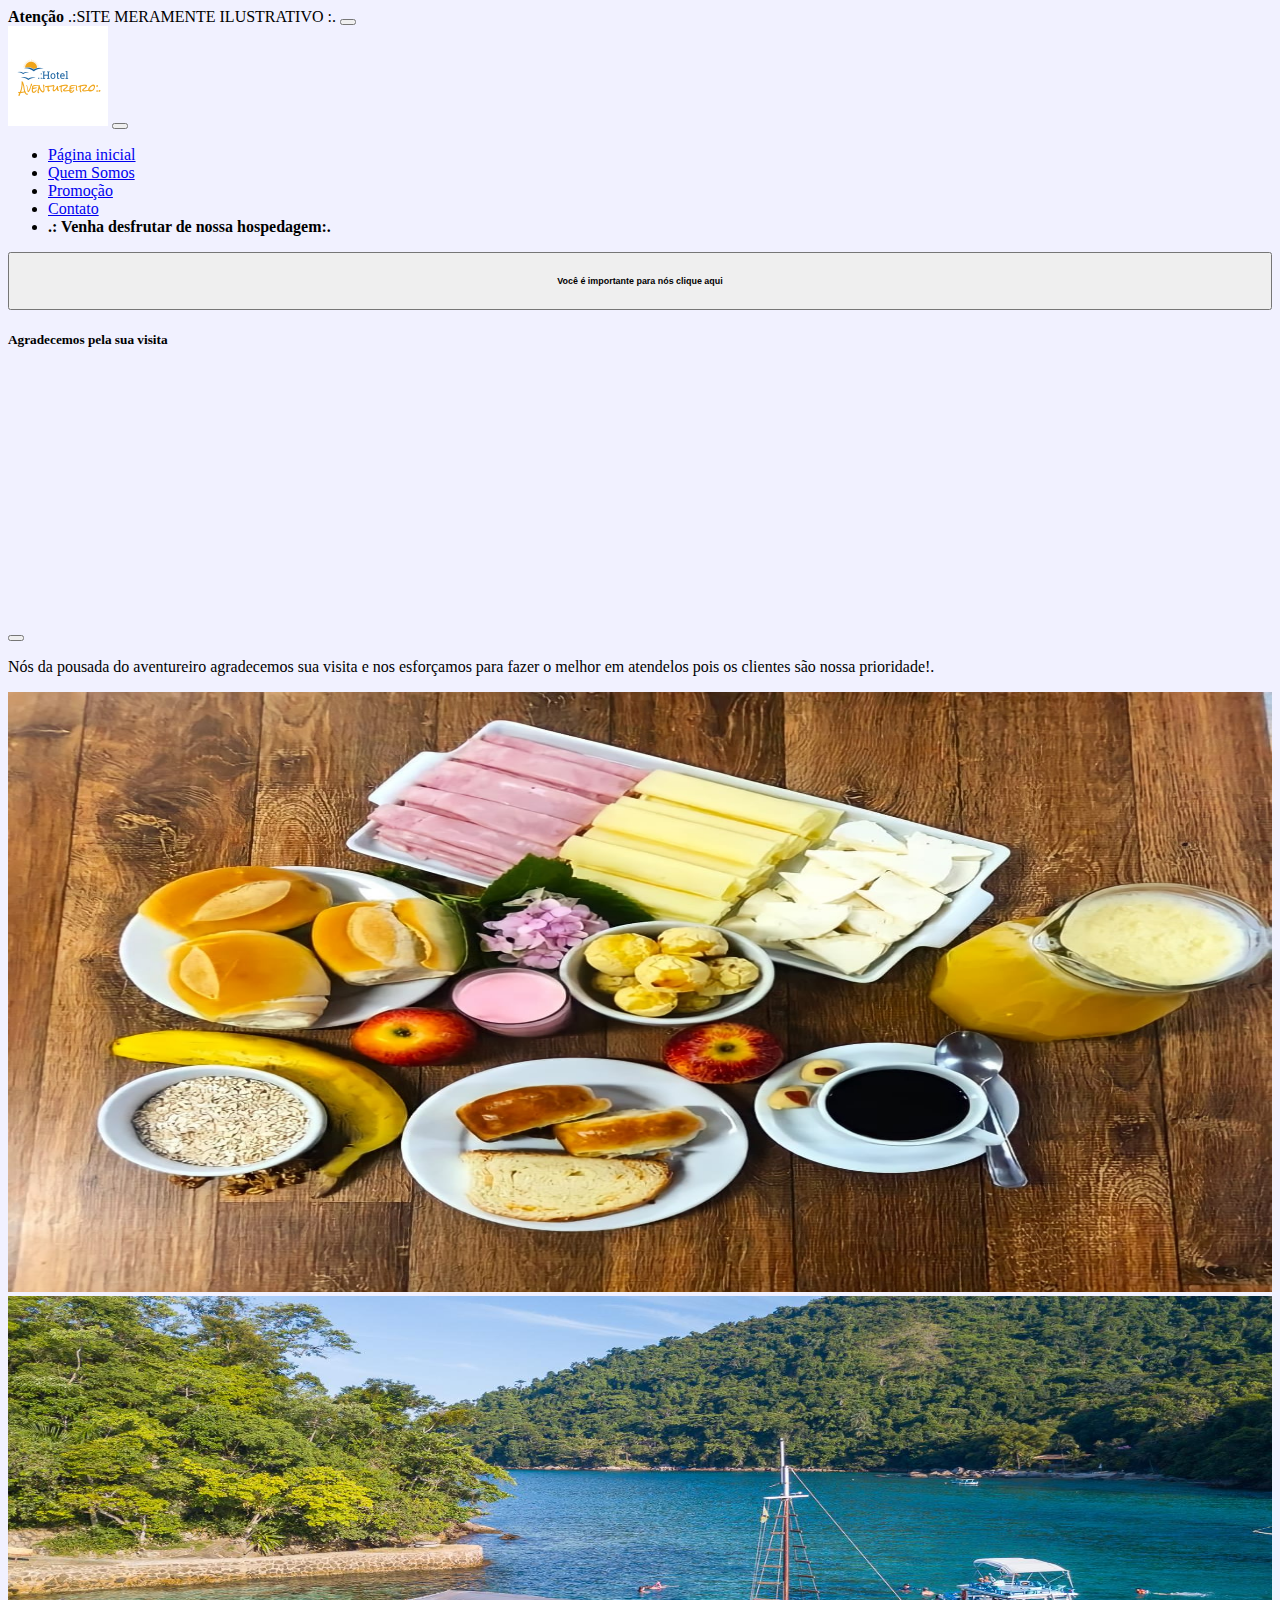
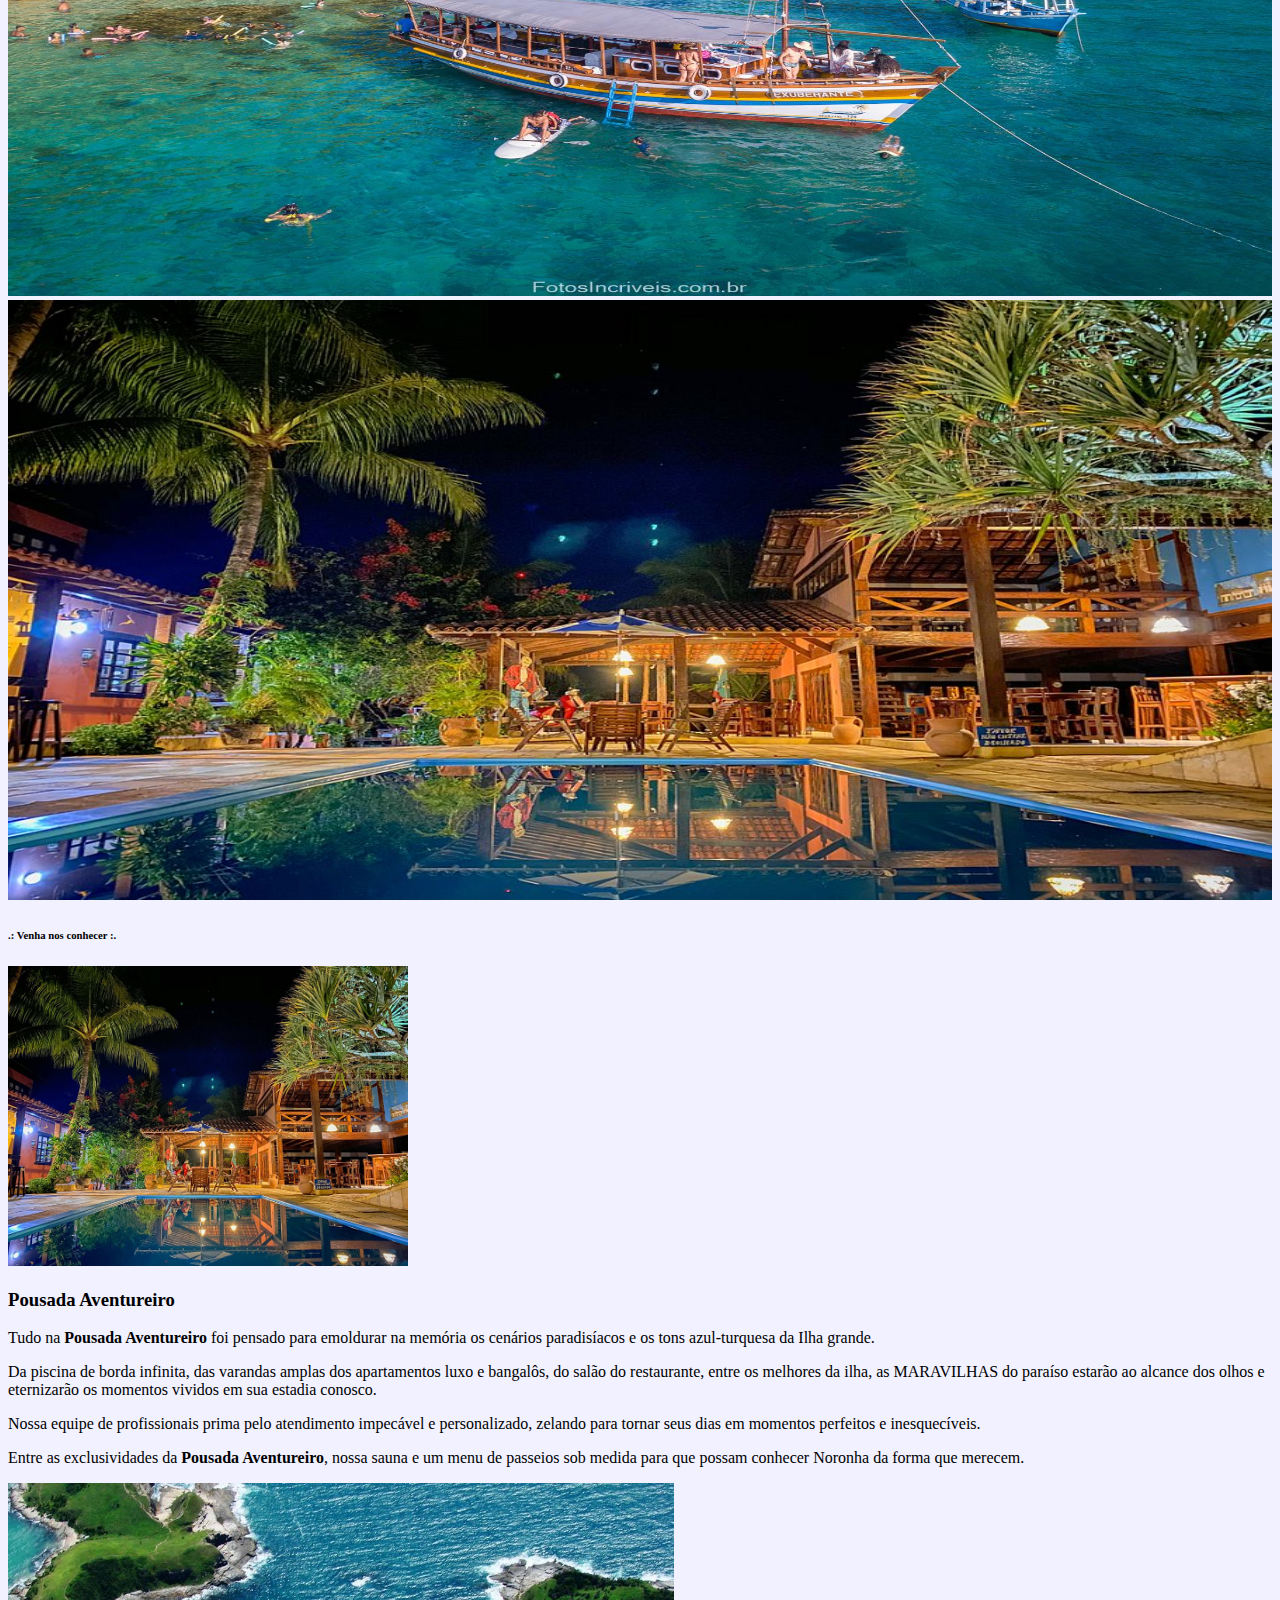
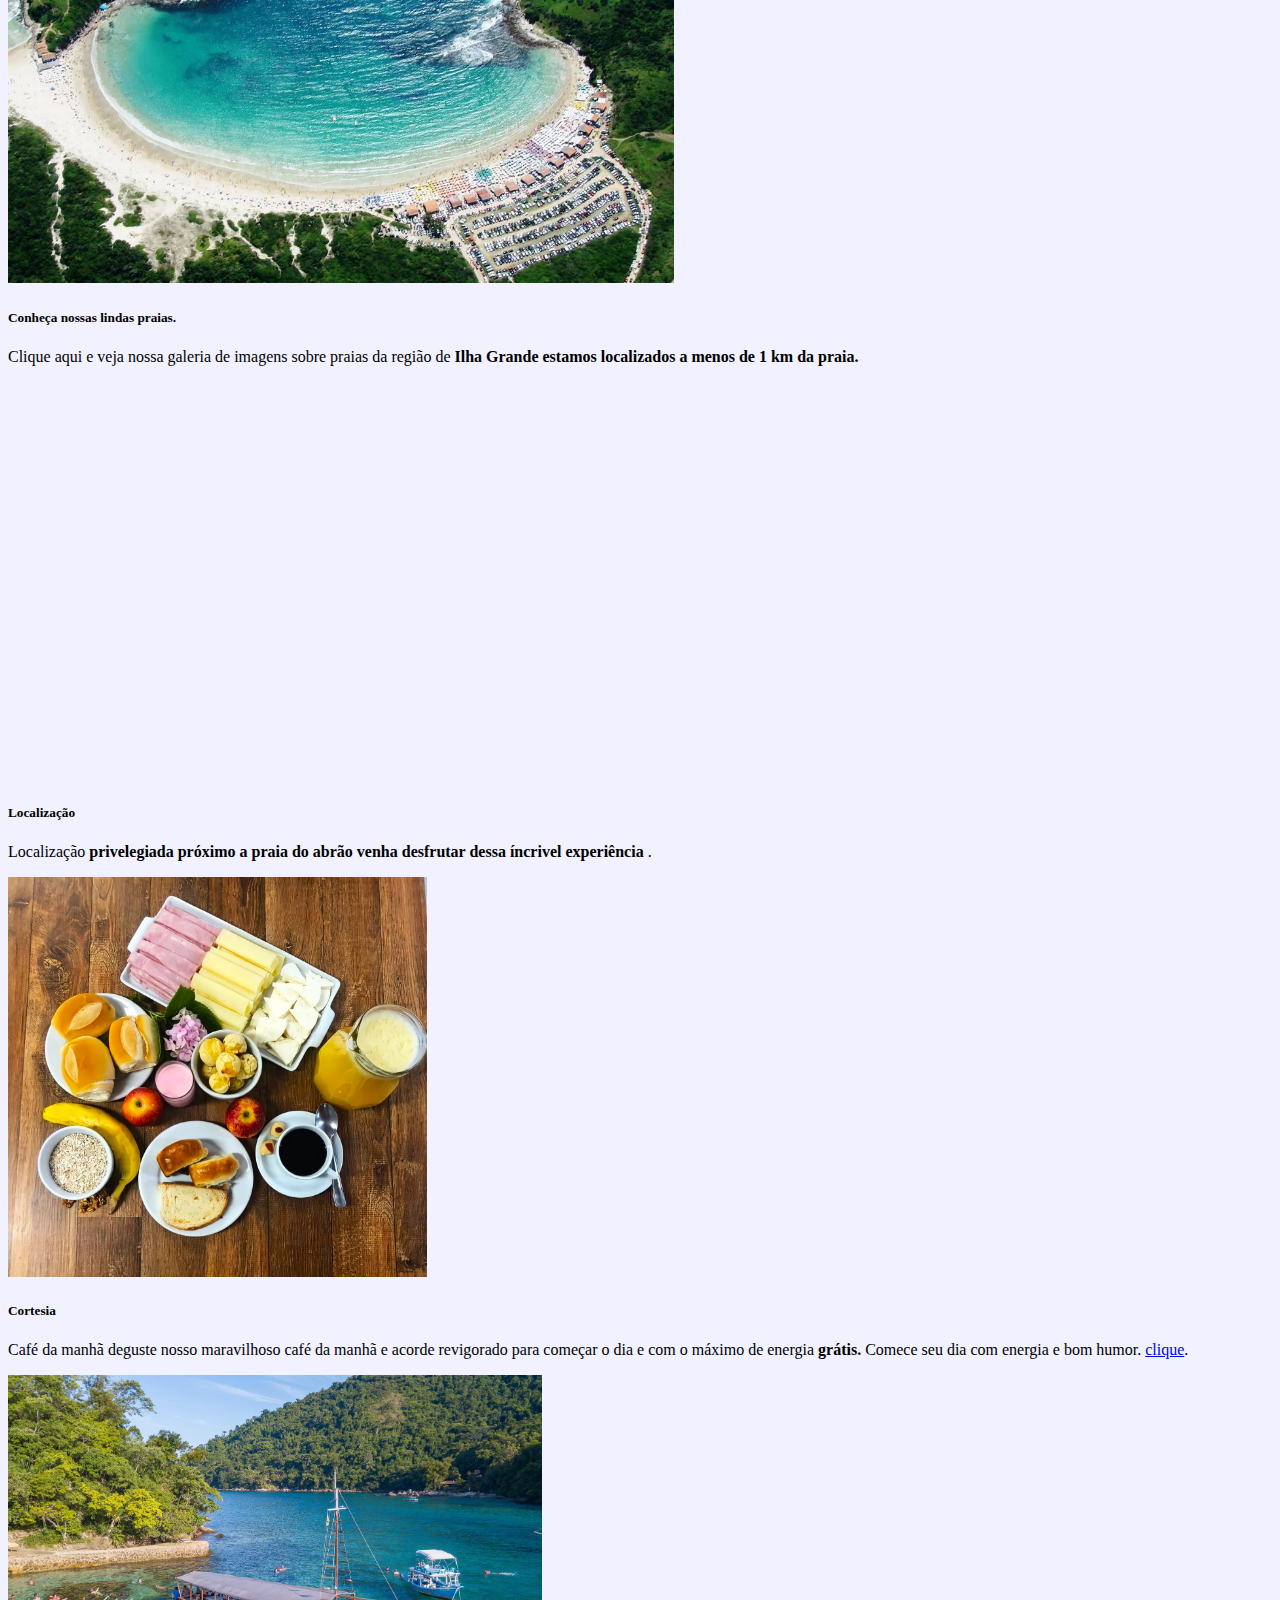
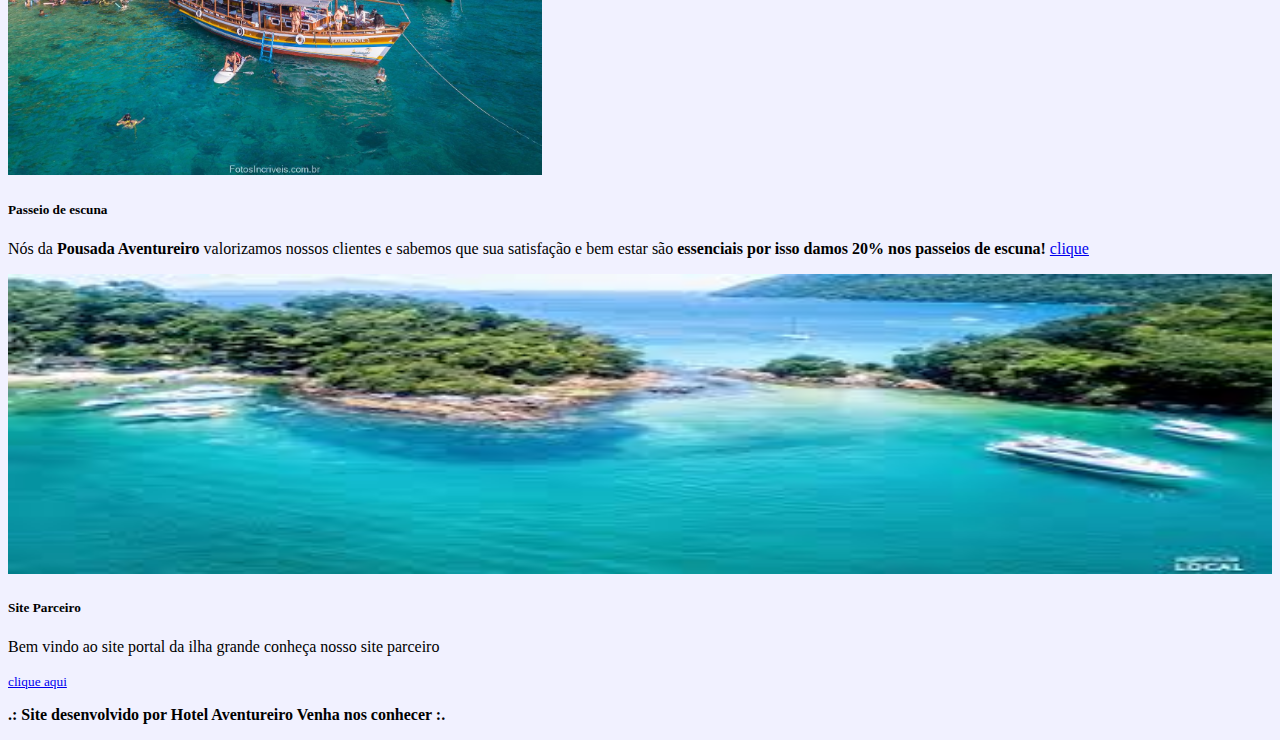
<file: index.html>
<!DOCTYPE html>
<html lang="pt-br">
<head>
    <meta charset="UTF-8">
    <meta http-equiv="X-UA-Compatible" content="IE=edge">
    <meta name="viewport" content="width=device-width, initial-scale=1">
    <link href="https://cdn.jsdelivr.net/npm/bootstrap@5.2.2/dist/css/bootstrap.min.css" rel="stylesheet" integrity="sha384-Zenh87qX5JnK2Jl0vWa8Ck2rdkQ2Bzep5IDxbcnCeuOxjzrPF/et3URy9Bv1WTRi" crossorigin="anonymous">
    <link rel="stylesheet" href="paginainicial.css">
    <title>Página inicial</title>
</head>
<body>
<header>
    
  
  <div class="alert alert-primary alert-dismissible fade show" role="alert">
    <strong>Atenção</strong> .:SITE MERAMENTE ILUSTRATIVO :.
    <button type="button" class="btn-close" data-bs-dismiss="alert" aria-label="Close"></button>
  </div>
    <header>
      <nav class="navbar navbar-expand-lg bg-light">
        <div class="container-fluid">
          <a class="navbar-brand" href="index.html"><img src="imagens/logo.png"></a>
          <button class="navbar-toggler" type="button" data-bs-toggle="collapse" data-bs-target="#navbarNav" aria-controls="navbarNav" aria-expanded="false" aria-label="Toggle navigation">
            <span class="navbar-toggler-icon"></span>
          </button>
          <div class="collapse navbar-collapse" id="navbarNav">
            <ul class="navbar-nav">
              <li class="nav-item">
                <a class="nav-link active" aria-current="page" href="index.html">Página inicial</a>
              </li>
              <li class="nav-item">
                <a class="nav-link" href="quemsomos.html">Quem Somos</a>
              </li>
              <li class="nav-item">
                <a class="nav-link" href="promocao.html">Promoção</a>
              </li>
              <li class="nav-item">
                <a class="nav-link" href="contato.html">Contato</a>
              </li>
              <li class="nav-item">
                <a class="nav-link disabled"> <strong>.: Venha desfrutar de nossa hospedagem:.</strong></a>
              </li>
            </ul>
          </div>
        </div>
      </nav>
    </header>
    
    
      <button type="button" class="btn btn-primary" type="button" data-bs-toggle="offcanvas" data-bs-target="#offcanvasScrolling" aria-controls="offcanvasScrolling" style="width:100%;"><h6>Você é importante para nós clique aqui</h6></button>

      <div class="offcanvas offcanvas-start" data-bs-scroll="true" data-bs-backdrop="false" tabindex="-1" id="offcanvasScrolling" aria-labelledby="offcanvasScrollingLabel">
        <div class="offcanvas-header">
          <h5 class="offcanvas-title" id="offcanvasScrollingLabel">Agradecemos pela sua visita <br><iframe src="https://www.google.com/maps/embed?pb=!1m18!1m12!1m3!1d470936.4789097022!2d-42.29740769229156!3d-22.75828302392565!2m3!1f0!2f0!3f0!3m2!1i1024!2i768!4f13.1!3m3!1m2!1s0x97073d3c0566d5%3A0x5115f34a20c5ad67!2sCabo%20Frio%2C%20RJ!5e0!3m2!1spt-BR!2sbr!4v1668089273788!5m2!1spt-BR!2sbr" width="200" height="250" style="border:0;" allowfullscreen="" loading="lazy" referrerpolicy="no-referrer-when-downgrade"></iframe></h5>
          <button type="button" class="btn-close" data-bs-dismiss="offcanvas" aria-label="Close"></button>
        </div>
        <div class="offcanvas-body">
          <p>Nós da pousada do aventureiro agradecemos sua visita e nos esforçamos para fazer o melhor em atendelos pois os clientes são nossa prioridade!.</p>
        </div>
      </div>
   
    

    <nav class="container-fluid m-y mt-3"
    class="clearfix">
     <div id="carouselExampleSlidesOnly" class="carousel slide" data-bs-ride="carousel">
       <div class="carousel-inner">
         <div class="carousel-item active">
           <img src="imagens/cafe-da-manha.jpg" class="d-block="width="900px" alt="teste" height="200px">
         </div>
         <div class="carousel-item">
           <img src="imagens/escuna.jpg" class="d-block"width="900px"alt="..."height="200px">
         </div>
         <div class="carousel-item">
           <img src="imagens/imagembody.jpg" class="d-block"width="900px" alt="..."height="200px">
         </div>
       </div>
     </div>
     </nav>

    

    
    <main>
     <div class="text-center mb-3">
    <p><h6>.: Venha nos conhecer :.</h6></p>
    </div>
      <div class="container-fluid p-s-1" id="imagembody"
       class="clearfix">
        
      <img src="imagens/imagembody.jpg"  class="col-md-6 float-md-end mb-3 ms-md-3 img-fluid" alt="imagem da pousada">
      <h3></h3class>Pousada Aventureiro</h3>
        <p>
          Tudo na <strong>Pousada Aventureiro</strong> foi pensado para emoldurar na memória os cenários paradisíacos e os tons azul-turquesa da Ilha grande.

        </p>
      
        <p>
          Da piscina de borda infinita, das varandas amplas dos apartamentos luxo e bangalôs, do salão do restaurante, entre os melhores da ilha, as MARAVILHAS do paraíso estarão ao alcance dos olhos e eternizarão os momentos vividos em sua estadia conosco.

        </p>
      
        <p>
          Nossa equipe de profissionais prima pelo atendimento impecável e personalizado, zelando para tornar seus dias em momentos perfeitos e inesquecíveis.
        </p>

        <p>Entre as exclusividades da <strong>Pousada Aventureiro</strong>, nossa sauna e um menu de passeios sob medida para que possam conhecer Noronha da forma que merecem.</p>
      </div>
     

    <section class="container-fluid mt-5" id="imagensindex">
      <div class="row row-cols-1 row-cols-md-2 g-4">
        <div class="col">
          <div class="card">
            <img src="imagens/imagem-principal.jpg" class="card-img-top" alt="foto da praia">
            <div class="card-body">
              <h5 class="card-title">Conheça nossas lindas praias.</h5>
              <p class="card-text">Clique aqui e veja nossa galeria de imagens sobre praias da região de <strong>Ilha Grande estamos localizados a menos de 1 km da praia.</strong></p>
            </div>
          </div>
        </div>
        <div class="col">
          <div class="card">
            <iframe src="https://www.google.com/maps/embed?pb=!1m18!1m12!1m3!1d117389.06140676682!2d-44.30475189354503!3d-23.15529837175068!2m3!1f0!2f0!3f0!3m2!1i1024!2i768!4f13.1!3m3!1m2!1s0x9c59c44220fe2d%3A0xcd9a31ccf12016ff!2sIlha%20Grande!5e0!3m2!1spt-BR!2sbr!4v1668134163329!5m2!1spt-BR!2sbr" width="auto" height="397" style="border:0;" allowfullscreen="" loading="lazy" referrerpolicy="no-referrer-when-downgrade"></iframe>
            <div class="card-body">
              <h5 class="card-title">Localização</h5>
              <p class="card-text">Localização <strong>privelegiada próximo a praia do abrão venha desfrutar dessa <strong>íncrivel experiência</strong></strong> .</p>
            </div>
          </div>
        </div>
        <div class="col">
          <div class="card">
            <img src="imagens/cafe-da-manha.jpg" class="card-img-top" alt="café da manhã">
            <div class="card-body">
              <h5 class="card-title">Cortesia</h5>
              <p class="card-text">Café da manhã deguste nosso maravilhoso café da manhã e acorde revigorado para começar o dia e com o máximo de energia<strong> grátis.</strong> Comece seu dia com energia e bom humor.  <a href="promocao.html">clique</a>.</p>
            </div>
          </div>
        </div>
        <div class="col">
          <div class="card">
            <img src="imagens/escuna.jpg" class="card-img-top" alt="passeio de escuna">
            <div class="card-body">
              <h5 class="card-title">Passeio de escuna</h5>
              <p class="card-text">Nós da <strong>Pousada Aventureiro</strong> valorizamos nossos clientes e sabemos que sua satisfação e bem estar são <strong>essenciais por isso damos 20% nos passeios de escuna!</strong> <a href="promocao.html">clique</a></p>
            </div>
          </div>
        </div>
      </div>
    </section>
     
     
    <section class="mt-3">  <!--iamegm portal-->

      <div class="card mb-3" style="max-auto: 1000px;" id="imagemportal">
        <div class="row g-0">
          <div class="col-md-6">
            <img src="imagens/portal.jpg" class="img-fluid rounded-start" alt="portal">
          </div>
          <div class="col-md-6">
            <div class="card-body">
              <h5 class="card-title mt-5">Site Parceiro</h5>
              <p class="card-text">Bem vindo ao site portal da ilha grande conheça nosso site parceiro</p>
              <p class="card-text"><small class="text-muted"><a href="www">clique aqui</a></small></p>
            </div>
          </div>
        </div>
      </div>
    </section>
     
     
     
     
      

      
    </main>
    <footer>
     
     
      <div class="row p-3 mt-2 bg-info text-white text-center">
      <p><b> .: Site desenvolvido por Hotel Aventureiro Venha nos conhecer :.</b></P>
      </div>
      
    </footer>

    


    <script src="https://cdn.jsdelivr.net/npm/bootstrap@5.2.2/dist/js/bootstrap.bundle.min.js" integrity="sha384-OERcA2EqjJCMA+/3y+gxIOqMEjwtxJY7qPCqsdltbNJuaOe923+mo//f6V8Qbsw3" crossorigin="anonymous"></script>
</body>
</html>
</file>
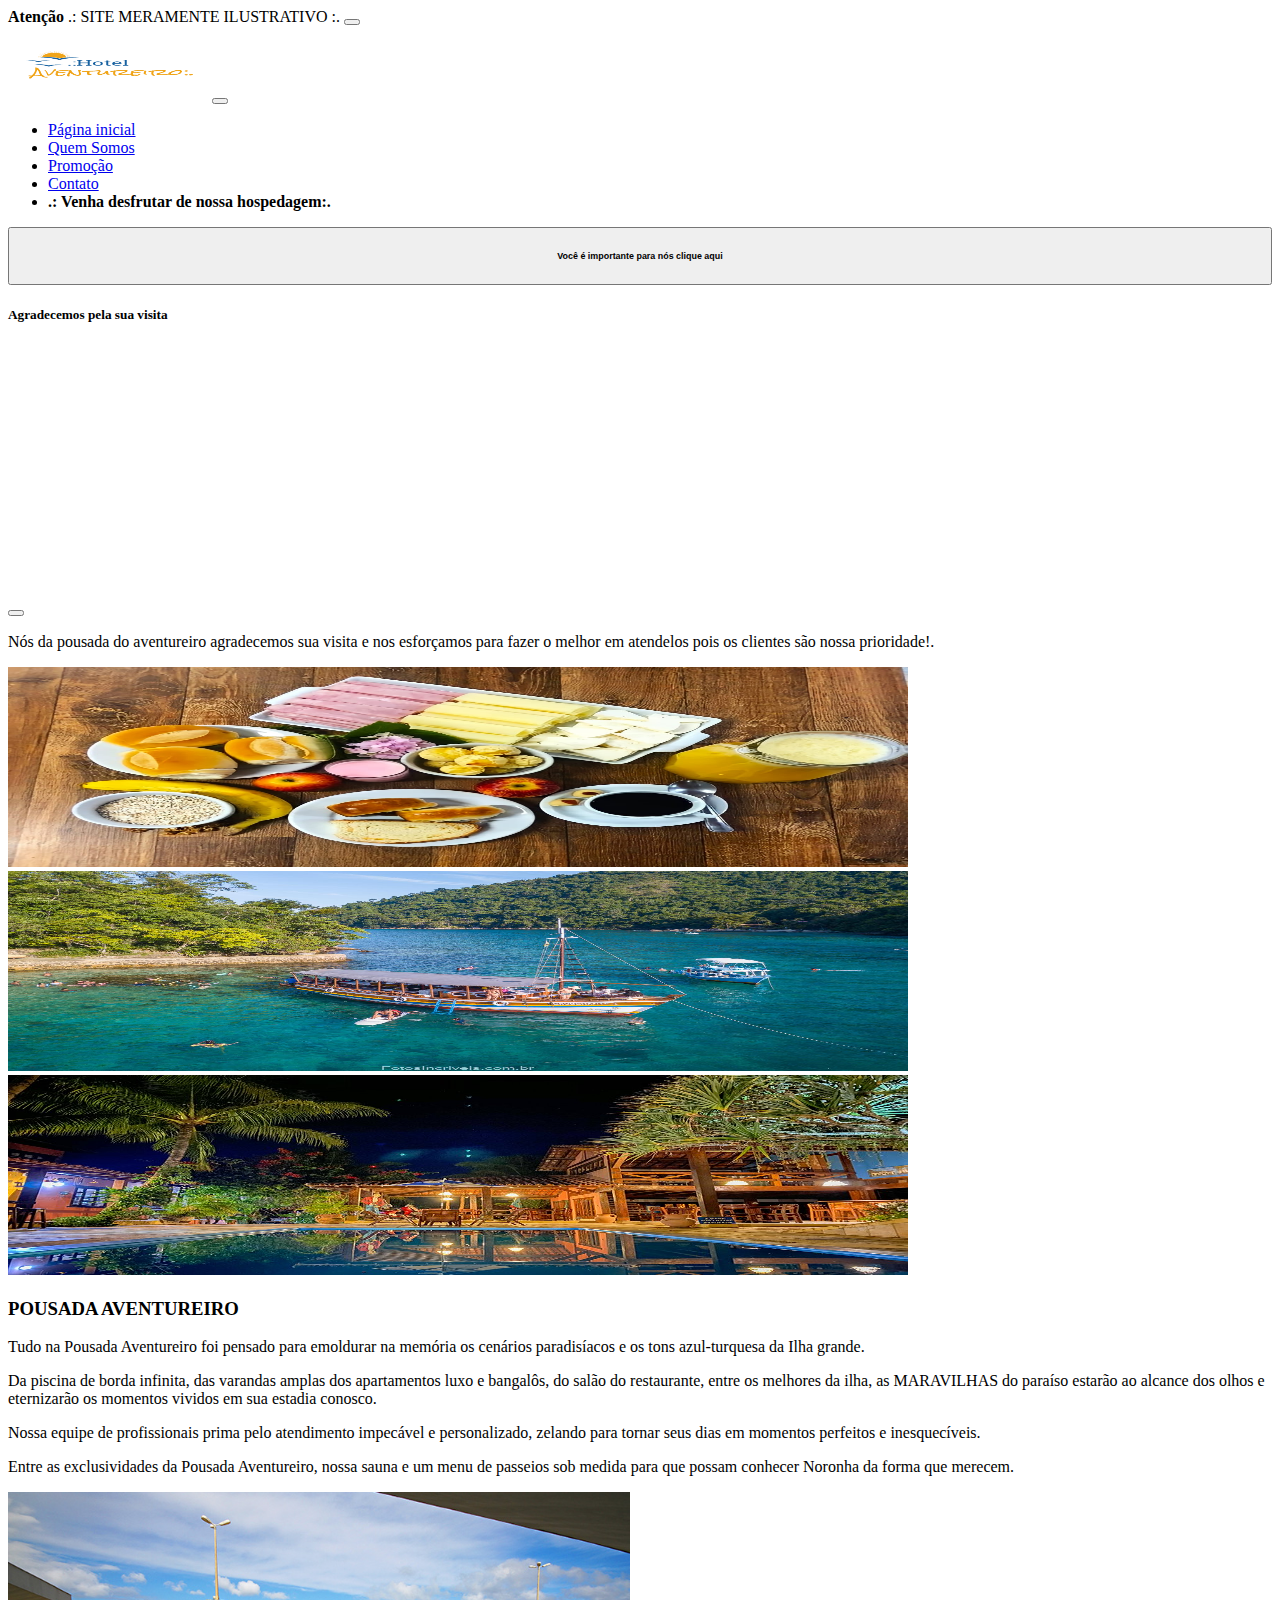
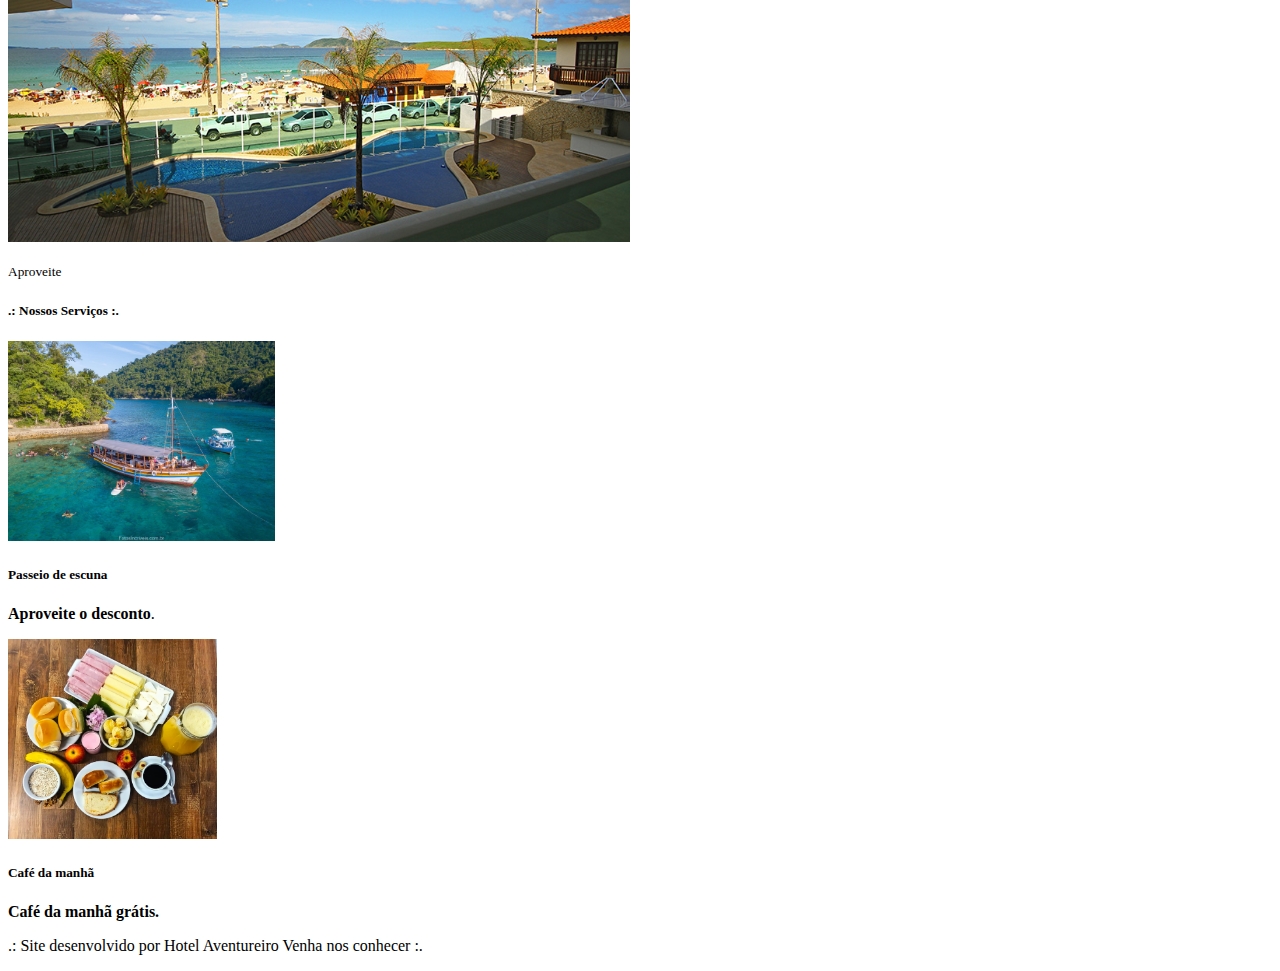
<file: promocao.html>
<!DOCTYPE html>
<html lang="pt-br">
<head>
    <meta charset="UTF-8">
    <meta http-equiv="X-UA-Compatible" content="IE=edge">
    <meta name="viewport" content="width=device-width, initial-scale=1">
    <link href="https://cdn.jsdelivr.net/npm/bootstrap@5.2.2/dist/css/bootstrap.min.css" rel="stylesheet" integrity="sha384-Zenh87qX5JnK2Jl0vWa8Ck2rdkQ2Bzep5IDxbcnCeuOxjzrPF/et3URy9Bv1WTRi" crossorigin="anonymous">
    <title>Promoção</title>
</head>
<body>
<header>

  
  <div class="alert alert-primary alert-dismissible fade show" role="alert">
    <strong>Atenção</strong> .:  SITE MERAMENTE ILUSTRATIVO :.
    <button type="button" class="btn-close" data-bs-dismiss="alert" aria-label="Close"></button>
  </div>

    <nav class="navbar navbar-expand-lg bg-light">
        <div class="container-fluid">
          <a class="navbar-brand" href="index.html"><img src="imagens/logo.png" width="200" height="75"></a>
          <button class="navbar-toggler" type="button" data-bs-toggle="collapse" data-bs-target="#navbarNav" aria-controls="navbarNav" aria-expanded="false" aria-label="Toggle navigation">
            <span class="navbar-toggler-icon"></span>
          </button>
          <div class="collapse navbar-collapse" id="navbarNav">
            <ul class="navbar-nav">
              <li class="nav-item">
                <a class="nav-link active" aria-current="page" href="index.html">Página inicial</a>
              </li>
              <li class="nav-item">
                <a class="nav-link" href="quemsomos.html">Quem Somos</a>
              </li>
              <li class="nav-item">
                <a class="nav-link" href="promocao.html">Promoção</a>
              </li>
              <li class="nav-item">
                <a class="nav-link" href="contato.html">Contato</a>
              </li>
              <li class="nav-item">
                <a class="nav-link disabled"> <strong>.: Venha desfrutar de nossa hospedagem:.</strong></a>
              </li>
            </ul>
          </div>
        </div>
      </nav>
    </header>
    
    <button type="button" class="btn btn-primary" type="button" data-bs-toggle="offcanvas" data-bs-target="#offcanvasScrolling" aria-controls="offcanvasScrolling" style="width:100%;"><h6>Você é importante para nós clique aqui</h6></button>

    <div class="offcanvas offcanvas-start" data-bs-scroll="true" data-bs-backdrop="false" tabindex="-1" id="offcanvasScrolling" aria-labelledby="offcanvasScrollingLabel">
      <div class="offcanvas-header">
        <h5 class="offcanvas-title" id="offcanvasScrollingLabel">Agradecemos pela sua visita <br><iframe src="https://www.google.com/maps/embed?pb=!1m18!1m12!1m3!1d470936.4789097022!2d-42.29740769229156!3d-22.75828302392565!2m3!1f0!2f0!3f0!3m2!1i1024!2i768!4f13.1!3m3!1m2!1s0x97073d3c0566d5%3A0x5115f34a20c5ad67!2sCabo%20Frio%2C%20RJ!5e0!3m2!1spt-BR!2sbr!4v1668089273788!5m2!1spt-BR!2sbr" width="200" height="250" style="border:0;" allowfullscreen="" loading="lazy" referrerpolicy="no-referrer-when-downgrade"></iframe></h5>
        <button type="button" class="btn-close" data-bs-dismiss="offcanvas" aria-label="Close"></button>
      </div>
      <div class="offcanvas-body">
        <p>Nós da pousada do aventureiro agradecemos sua visita e nos esforçamos para fazer o melhor em atendelos pois os clientes são nossa prioridade!.</p>
      </div>
    </div>
    <nav class="container  mt-2 me-md-5"
    class="clearfix">
     <div id="carouselExampleSlidesOnly" class="carousel slide" data-bs-ride="carousel">
       <div class="carousel-inner">
         <div class="carousel-item active">
           <img src="imagens/cafe-da-manha.jpg" class="d-block="width="900px" alt="teste" height="200px">
         </div>
         <div class="carousel-item">
           <img src="imagens/escuna.jpg" class="d-block"width="900px"alt="..."height="200px">
         </div>
         <div class="carousel-item">
           <img src="imagens/imagembody.jpg" class="d-block"width="900px" alt="..."height="200px">
         </div>
       </div>
     </div>
     </nav>

    <main>
  
<section class="container-fluid mt-3">
      <div class="card">
        <div class="card-body">
          <h3 class="card-title m-3 text-center">POUSADA AVENTUREIRO</h3>
          <p class="card-text">Tudo na Pousada Aventureiro foi pensado para emoldurar na memória os cenários paradisíacos e os tons azul-turquesa da Ilha grande.</p>
          <p>Da piscina de borda infinita, das varandas amplas dos apartamentos luxo e bangalôs, do salão do restaurante, entre os melhores da ilha, as MARAVILHAS do paraíso estarão ao alcance dos olhos e eternizarão os momentos vividos em sua estadia conosco.</p>
          <p>Nossa equipe de profissionais prima pelo atendimento impecável e personalizado, zelando para tornar seus dias em momentos perfeitos e inesquecíveis.</p>
          <p>Entre as exclusividades da Pousada Aventureiro, nossa sauna e um menu de passeios sob medida para que possam conhecer Noronha da forma que merecem. </p>
          <img src="imagens/promocao/imagem-principal.jpg" class="card-img-bottom" alt="imagem" height="350" w="450">
          <p class="card-text text-center pt-3"><small class="text-muted">Aproveite</small></p>
        </div>
        </div>
      </section>

     

     <section>
      <h5 class="mt-5">.: Nossos Serviços :.</h5>
      
      <div class="row row-cols-1 row-cols-md-2 g-4">
        <div class="col">
          <div class="card">
            <img src="imagens/escuna.jpg" class="card-img-top" alt="escuna" height="200">
            <div class="card-body">
              <h5 class="card-title">Passeio de escuna</h5>
              <p class="card-text"><strong>Aproveite o desconto</strong>.</p>
            </div>
          </div>
        </div>
        <div class="col">
          <div class="card">
            <img src="imagens/cafe-da-manha.jpg" class="card-img-top" alt="cafe"  height="200">
            <div class="card-body">
              <h5 class="card-title">Café da manhã</h5>
              <p class="card-text"><strong>Café da manhã grátis.</strong></p>
            </div>

     </section>
     
     
     
     
      

      
    </main>
    <footer>
     
     
      <div class="row p-3 mt-2 bg-info text-white text-center">
       <p>.: Site desenvolvido por Hotel Aventureiro Venha nos conhecer :.</p>
      </div>
      
    </footer>

    



    <script src="https://cdn.jsdelivr.net/npm/bootstrap@5.2.2/dist/js/bootstrap.bundle.min.js" integrity="sha384-OERcA2EqjJCMA+/3y+gxIOqMEjwtxJY7qPCqsdltbNJuaOe923+mo//f6V8Qbsw3" crossorigin="anonymous"></script>
  </body>
  </html>
</file>
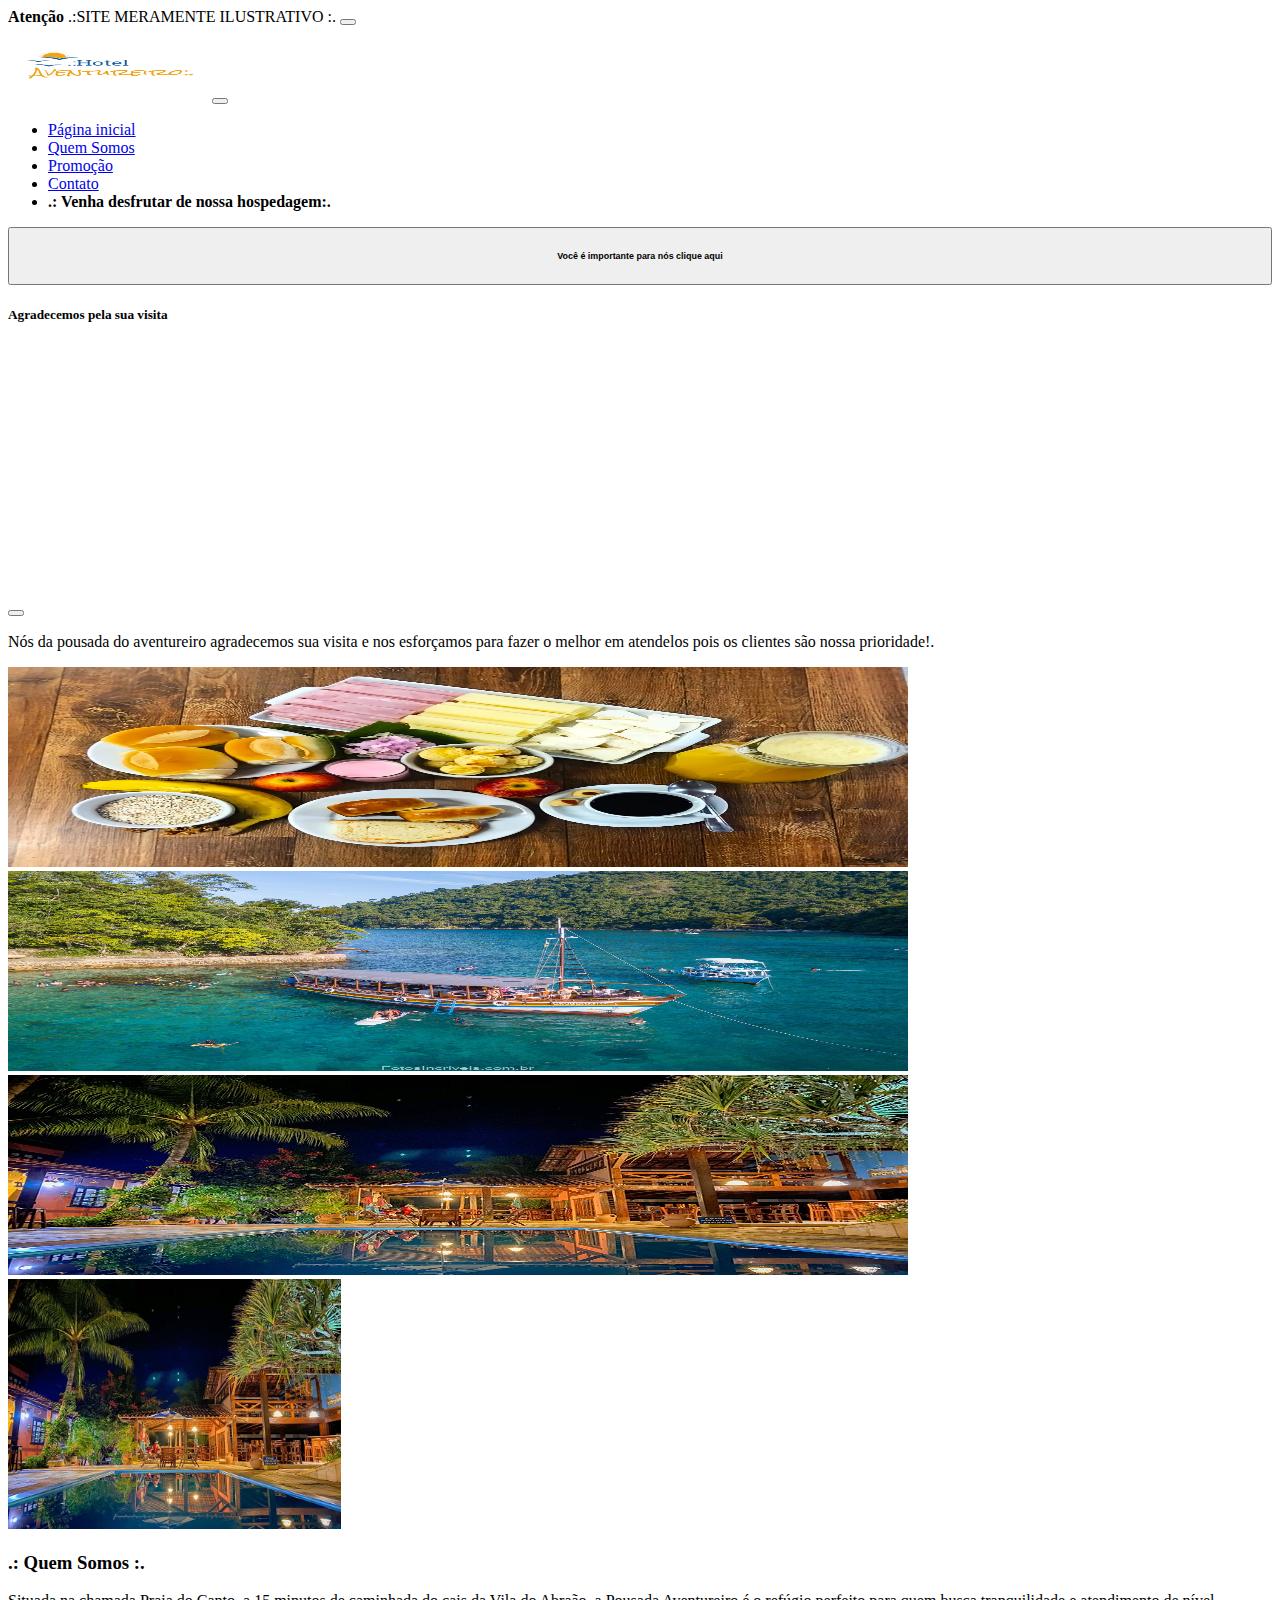
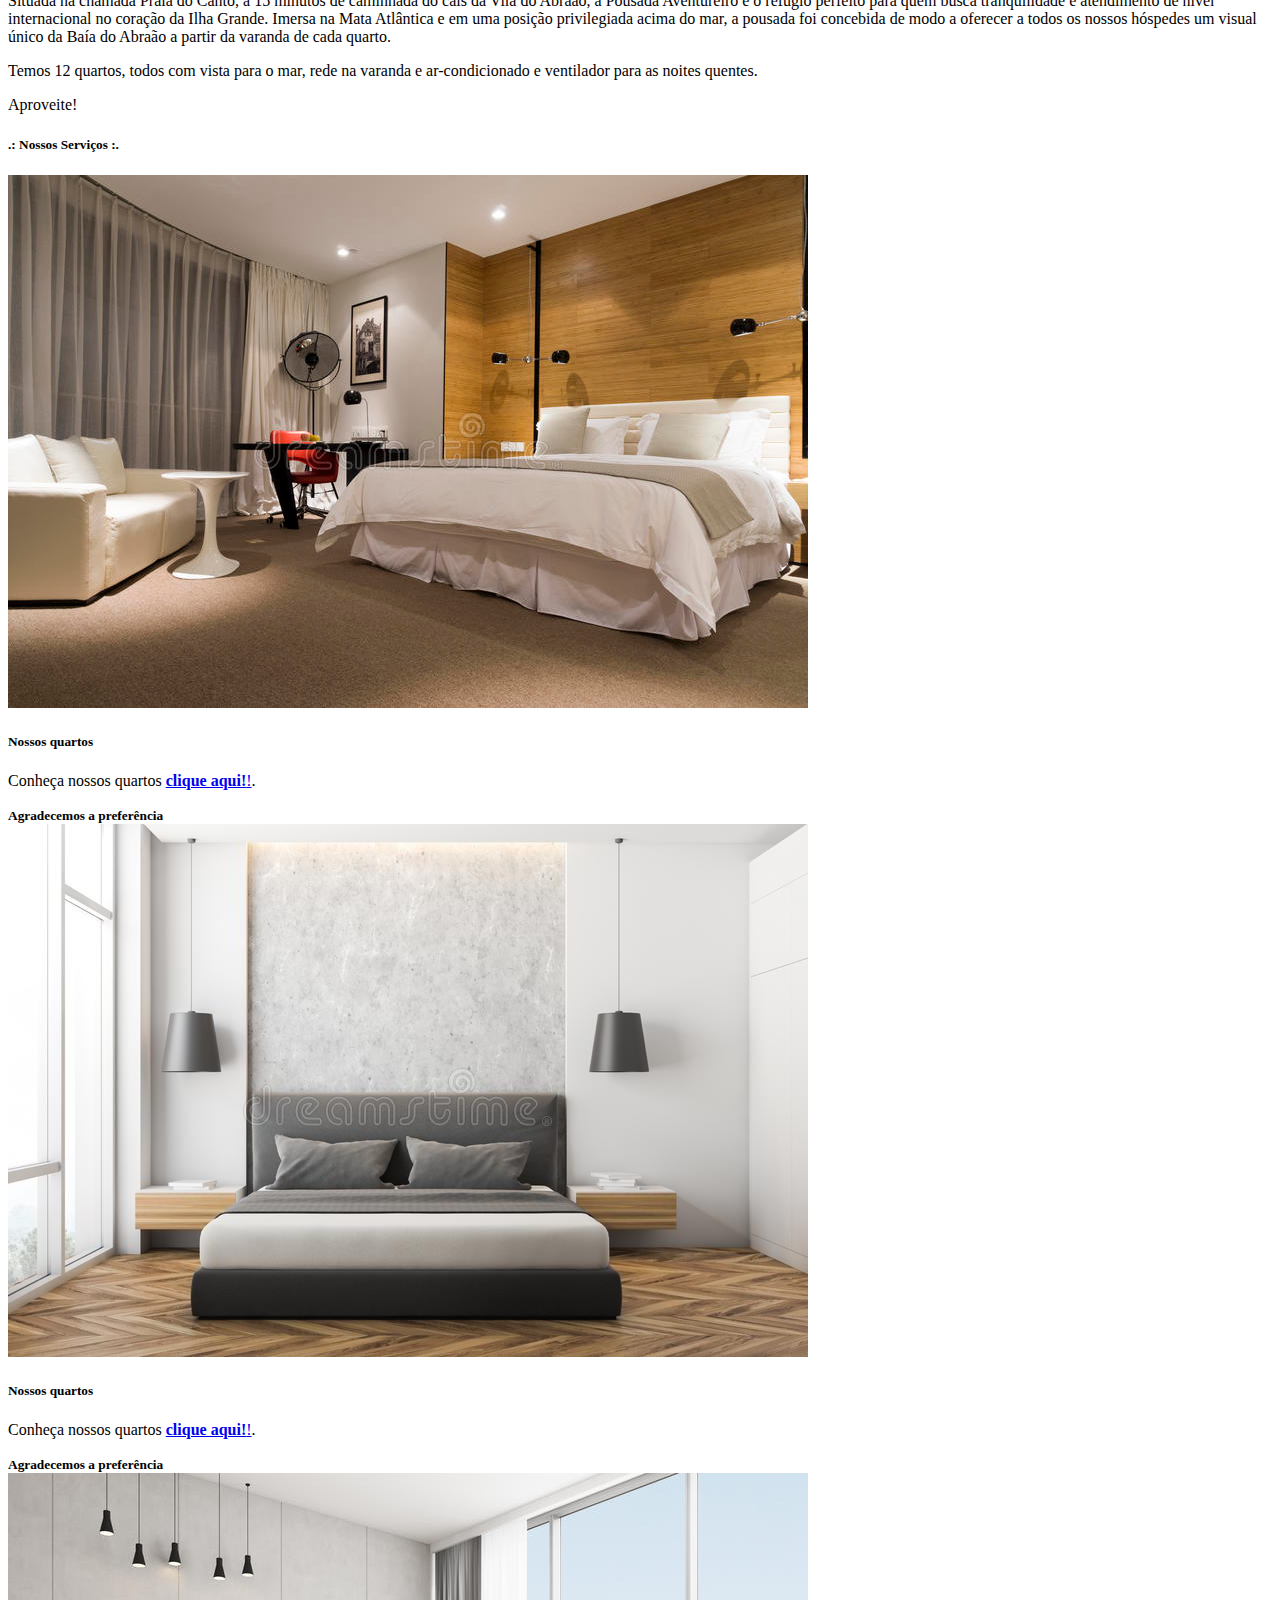
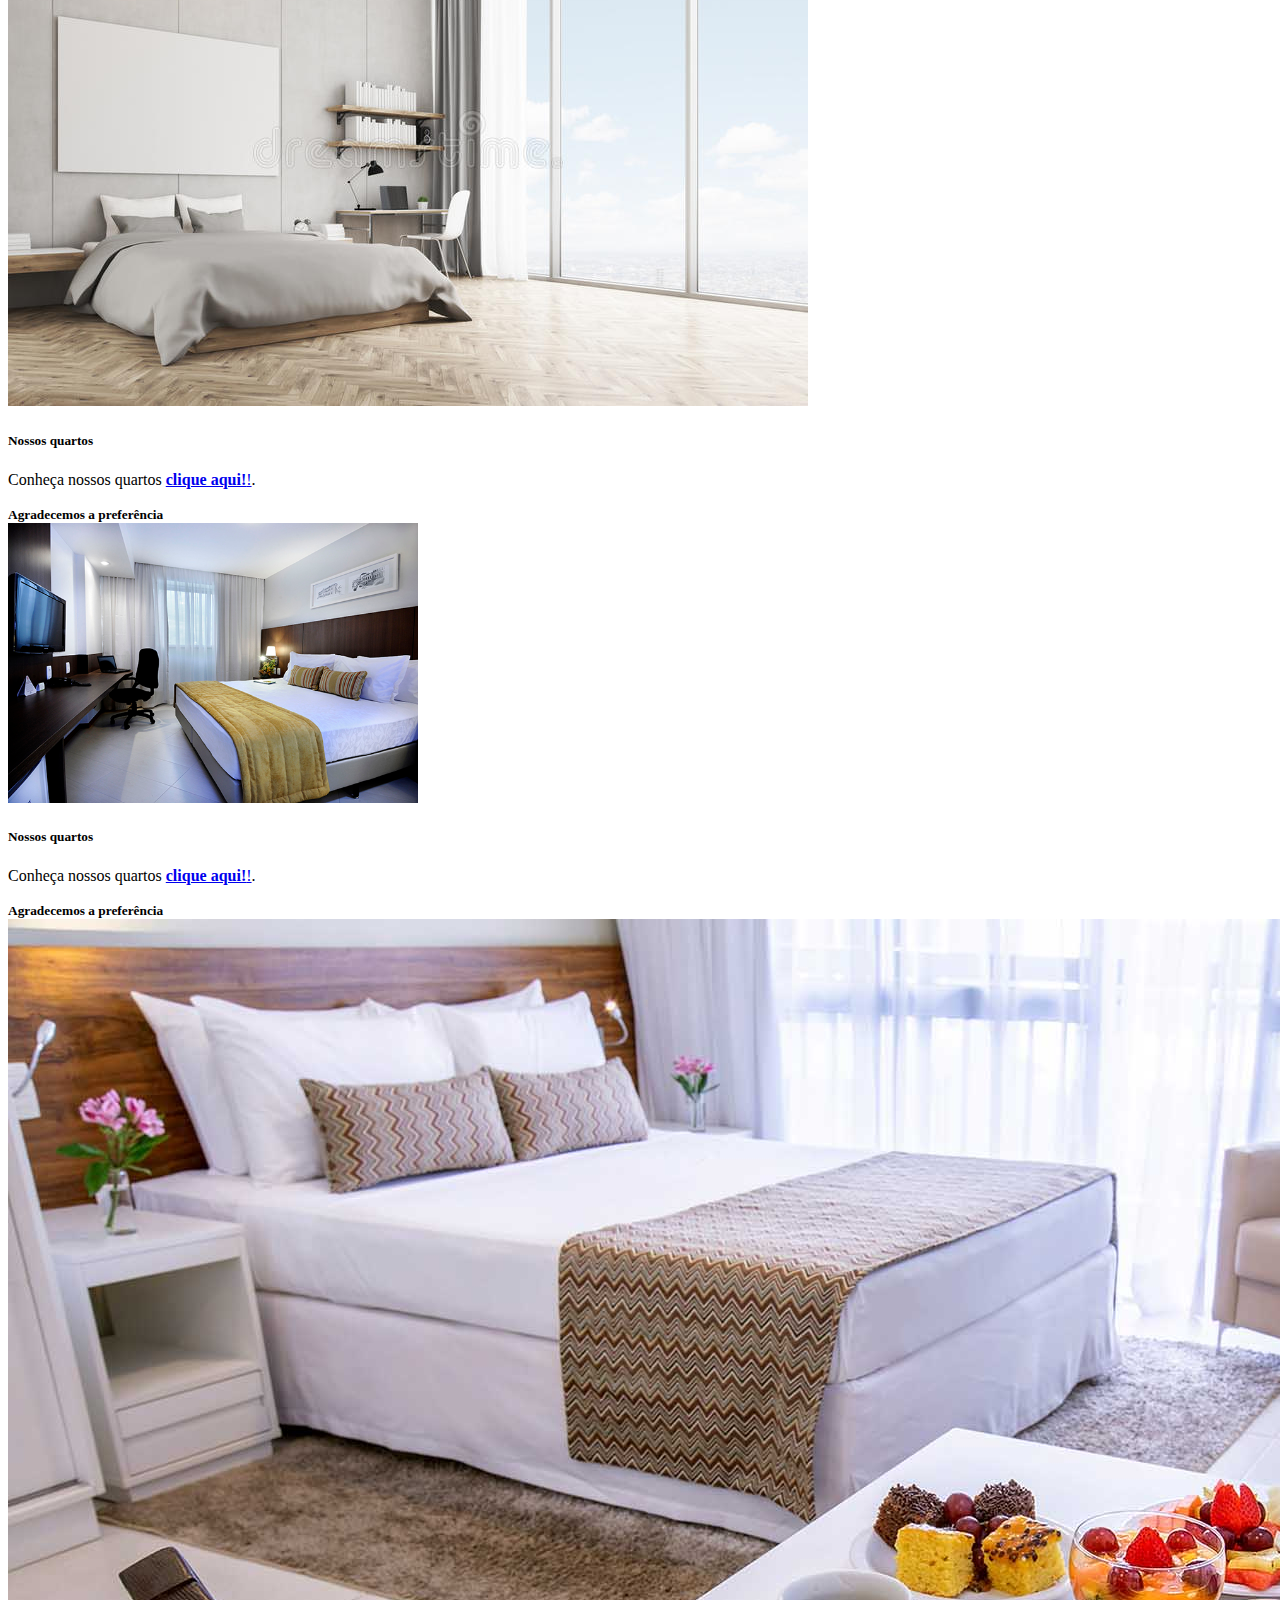
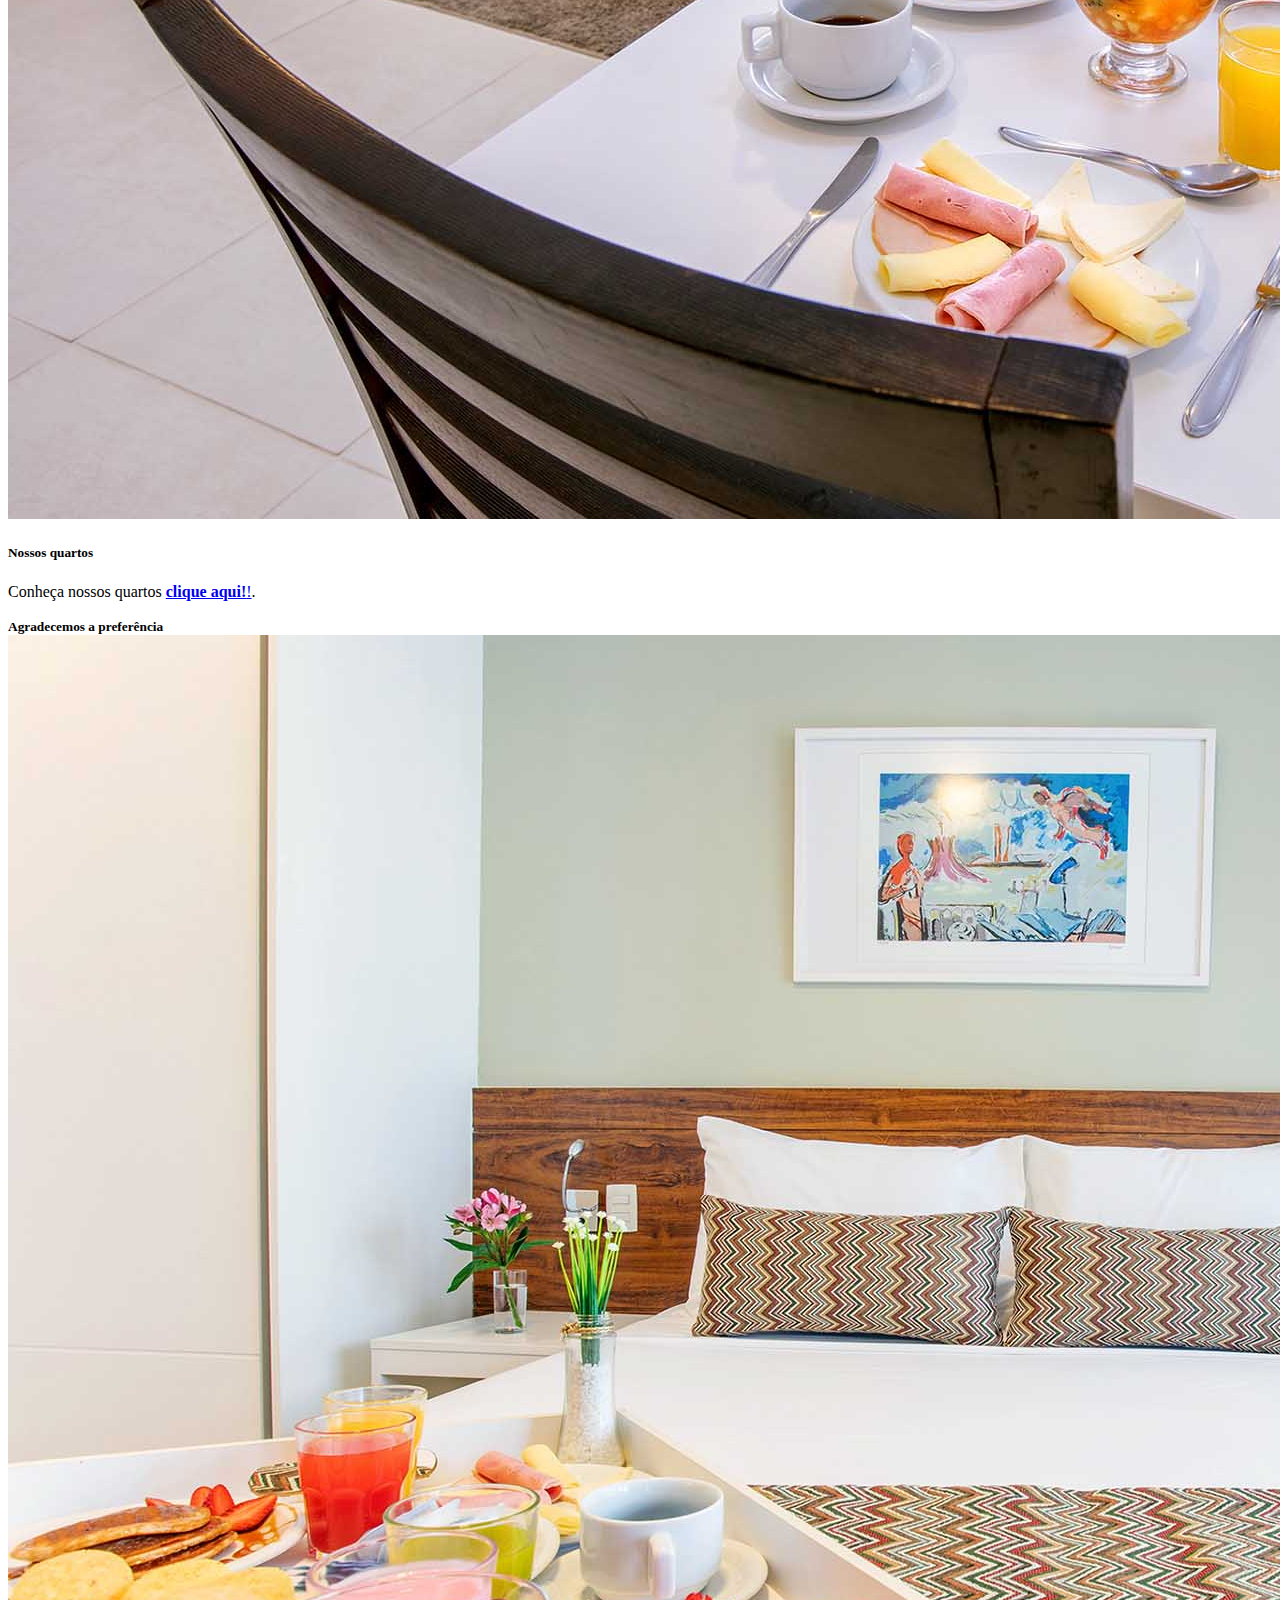
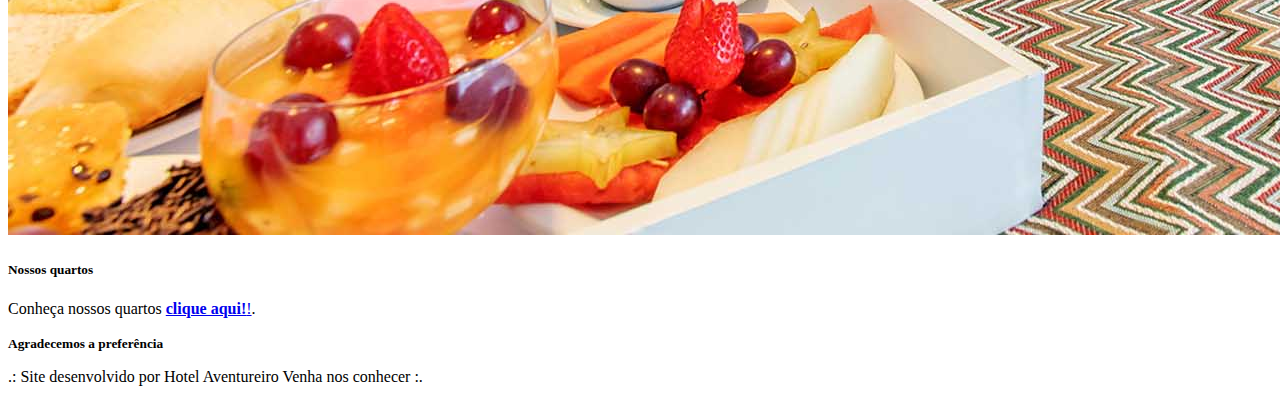
<file: quemsomos.html>
<!DOCTYPE html>
<html lang="pt-br">
<head>
    <meta charset="UTF-8">
    <meta http-equiv="X-UA-Compatible" content="IE=edge">
    <meta name="viewport" content="width=device-width, initial-scale=1">
    <link href="https://cdn.jsdelivr.net/npm/bootstrap@5.2.2/dist/css/bootstrap.min.css" rel="stylesheet" integrity="sha384-Zenh87qX5JnK2Jl0vWa8Ck2rdkQ2Bzep5IDxbcnCeuOxjzrPF/et3URy9Bv1WTRi" crossorigin="anonymous">
    <title>Quem somos</title>
</head>
<body>
<header>

  
  <div class="alert alert-primary alert-dismissible fade show" role="alert">
    <strong>Atenção</strong> .:SITE MERAMENTE ILUSTRATIVO :.
    <button type="button" class="btn-close" data-bs-dismiss="alert" aria-label="Close"></button>
  </div>

    <nav class="navbar navbar-expand-lg bg-light">
        <div class="container-fluid">
          <a class="navbar-brand" href="index.html"><img src="imagens/logo.png" width="200" height="75"></a>
          <button class="navbar-toggler" type="button" data-bs-toggle="collapse" data-bs-target="#navbarNav" aria-controls="navbarNav" aria-expanded="false" aria-label="Toggle navigation">
            <span class="navbar-toggler-icon"></span>
          </button>
          <div class="collapse navbar-collapse" id="navbarNav">
            <ul class="navbar-nav">
              <li class="nav-item">
                <a class="nav-link active" aria-current="page" href="index.html">Página inicial</a>
              </li>
              <li class="nav-item">
                <a class="nav-link" href="quemsomos.html">Quem Somos</a>
              </li>
              <li class="nav-item">
                <a class="nav-link" href="promocao.html">Promoção</a>
              </li>
              <li class="nav-item">
                <a class="nav-link" href="contato.html">Contato</a>
              </li>
              <li class="nav-item">
                <a class="nav-link disabled"> <strong>.: Venha desfrutar de nossa hospedagem:.</strong></a>
              </li>
            </ul>
          </div>
        </div>
      </nav>
    </header>
    
    <button type="button" class="btn btn-primary" type="button" data-bs-toggle="offcanvas" data-bs-target="#offcanvasScrolling" aria-controls="offcanvasScrolling" style="width:100%;"><h6>Você é importante para nós clique aqui</h6></button>

    <div class="offcanvas offcanvas-start" data-bs-scroll="true" data-bs-backdrop="false" tabindex="-1" id="offcanvasScrolling" aria-labelledby="offcanvasScrollingLabel">
      <div class="offcanvas-header">
        <h5 class="offcanvas-title" id="offcanvasScrollingLabel">Agradecemos pela sua visita <br><iframe src="https://www.google.com/maps/embed?pb=!1m18!1m12!1m3!1d470936.4789097022!2d-42.29740769229156!3d-22.75828302392565!2m3!1f0!2f0!3f0!3m2!1i1024!2i768!4f13.1!3m3!1m2!1s0x97073d3c0566d5%3A0x5115f34a20c5ad67!2sCabo%20Frio%2C%20RJ!5e0!3m2!1spt-BR!2sbr!4v1668089273788!5m2!1spt-BR!2sbr" width="200" height="250" style="border:0;" allowfullscreen="" loading="lazy" referrerpolicy="no-referrer-when-downgrade"></iframe></h5>
        <button type="button" class="btn-close" data-bs-dismiss="offcanvas" aria-label="Close"></button>
      </div>
      <div class="offcanvas-body">
        <p>Nós da pousada do aventureiro agradecemos sua visita e nos esforçamos para fazer o melhor em atendelos pois os clientes são nossa prioridade!.</p>
      </div>
    </div>
    <nav class="container  mt-2 me-md-5"
    class="clearfix">
     <div id="carouselExampleSlidesOnly" class="carousel slide" data-bs-ride="carousel">
       <div class="carousel-inner">
         <div class="carousel-item active">
           <img src="imagens/cafe-da-manha.jpg" class="d-block="width="900px" alt="teste" height="200px">
         </div>
         <div class="carousel-item">
           <img src="imagens/escuna.jpg" class="d-block"width="900px"alt="..."height="200px">
         </div>
         <div class="carousel-item">
           <img src="imagens/imagembody.jpg" class="d-block"width="900px" alt="..."height="200px">
         </div>
       </div>
     </div>
     </nav>

    <main>
     
      <div class="container  mt-5" 
       class="clearfix">
        
      <img src="imagens/imagembody.jpg" width="auto" height="250" class="col-md-6 float-md-end mb-3 ms-md-3" alt="imagem da pousada">
      <h3></h3class>.: Quem Somos :.</h3>
        <p>
          Situada na chamada Praia do Canto, a 15 minutos de caminhada do cais da Vila do Abraão, a Pousada Aventureiro é o refúgio perfeito para quem busca tranquilidade e atendimento de nível internacional no coração da Ilha Grande. Imersa na Mata Atlântica e em uma posição privilegiada acima do mar, a pousada foi concebida de modo a oferecer a todos os nossos hóspedes um visual único da Baía do Abraão a partir da varanda de cada quarto.

        </p>
      
        <p>
          Temos 12 quartos, todos com vista para o mar, rede na varanda e ar-condicionado e ventilador para as noites quentes.

        </p>

        <p>
          Aproveite!
        </p>

       

        
      
      </div>
     

     <section>
      <h5 class="mt-5">.: Nossos Serviços :.</h5>
      <div class="card-group">
        <div class="card">
          <img src="imagens/quemsomos/quarto1.jpg" class="card-img-top" alt="imagem">
          <div class="card-body">
            <h5 class="card-title">Nossos quartos</h5>
            <p class="card-text">Conheça nossos quartos <a href="."> <strong>clique aqui!</strong>!</a>.</p>
          </div>
          <div class="card-footer">
            <small class="text-muted"><strong> Agradecemos a preferência</strong></small>
          </div>
        </div>
        <div class="card">
          <img src="imagens/quemsomos/quarto2.jpg" class="card-img-top" alt="imagem">
          <div class="card-body">
            <h5 class="card-title">Nossos quartos</h5>
            <p class="card-text">Conheça nossos quartos <a href="."> <strong>clique aqui!</strong>!</a>.</p>
          </div>
          <div class="card-footer">
            <small class="text-muted"><strong> Agradecemos a preferência</strong></small>
          </div>
        </div>
        <div class="card">
          <img src="imagens/quemsomos/quarto3.jpg" class="card-img-top" alt="imagem">
          <div class="card-body">
            <h5 class="card-title">Nossos quartos</h5>
            <p class="card-text"> Conheça nossos quartos <a href="."> <strong>clique aqui!</strong>!</a>.</p>
          </div>
          <div class="card-footer">
            <small class="text-muted"> <strong>Agradecemos a preferência</strong></small>
          </div>
        </div>
      </div>
      <div class="card-group">
        <div class="card">
          <img src="imagens/quemsomos/quarto4.jpg" class="card-img-top" alt="imagem" height="280">
          <div class="card-body">
            <h5 class="card-title">Nossos quartos</h5>
            <p class="card-text">Conheça nossos quartos <a href="."> <strong>clique aqui!</strong>!</a>.</p>
          </div>
          <div class="card-footer">
            <small class="text-muted"><strong> Agradecemos a preferência</strong></small>
          </div>
        </div>
        <div class="card">
          <img src="imagens/quemsomos/quarto5.jpg" class="card-img-top" alt="imagem">
          <div class="card-body">
            <h5 class="card-title">Nossos quartos</h5>
            <p class="card-text">Conheça nossos quartos <a href="."> <strong>clique aqui!</strong>!</a>.</p>
          </div>
          <div class="card-footer">
            <small class="text-muted"><strong> Agradecemos a preferência</strong></small>
          </div>
        </div>
        <div class="card">
          <img src="imagens/quemsomos/quarto6.jpg" class="card-img-top" alt="imagem">
          <div class="card-body">
            <h5 class="card-title">Nossos quartos</h5>
            <p class="card-text">Conheça nossos quartos <a href="."> <strong>clique aqui!</strong>!</a>.</p>
          </div>
          <div class="card-footer">
            <small class="text-muted"><strong> Agradecemos a preferência</strong></small>
          </div>
        </div>
      </div>
     </section>
     
     
     
     
      

      
    </main>
    <footer>
     
     
      <div class="row p-3 mt-2 bg-info text-white text-center">
       <p>.: Site desenvolvido por Hotel Aventureiro Venha nos conhecer :.</p>
      </div>
      
    </footer>

    



    <script src="https://cdn.jsdelivr.net/npm/bootstrap@5.2.2/dist/js/bootstrap.bundle.min.js" integrity="sha384-OERcA2EqjJCMA+/3y+gxIOqMEjwtxJY7qPCqsdltbNJuaOe923+mo//f6V8Qbsw3" crossorigin="anonymous"></script>
  </body>
  </html>
</file>
<file: paginainicial.css>
.navbar-brand img{
    width: 100px;
    height:100px;
}

#carouselExampleSlidesOnly img {
    width:100%;
    height:600px;

}

#imagembody img {
   height: 300px
   
   
}

body {
    background: rgba(0, 0, 255, 0.055)
}
    
#imagemportal img {
    height:300px;
    width:100%;

}


#imagensindex img{
    height:400px;
}
</file>
